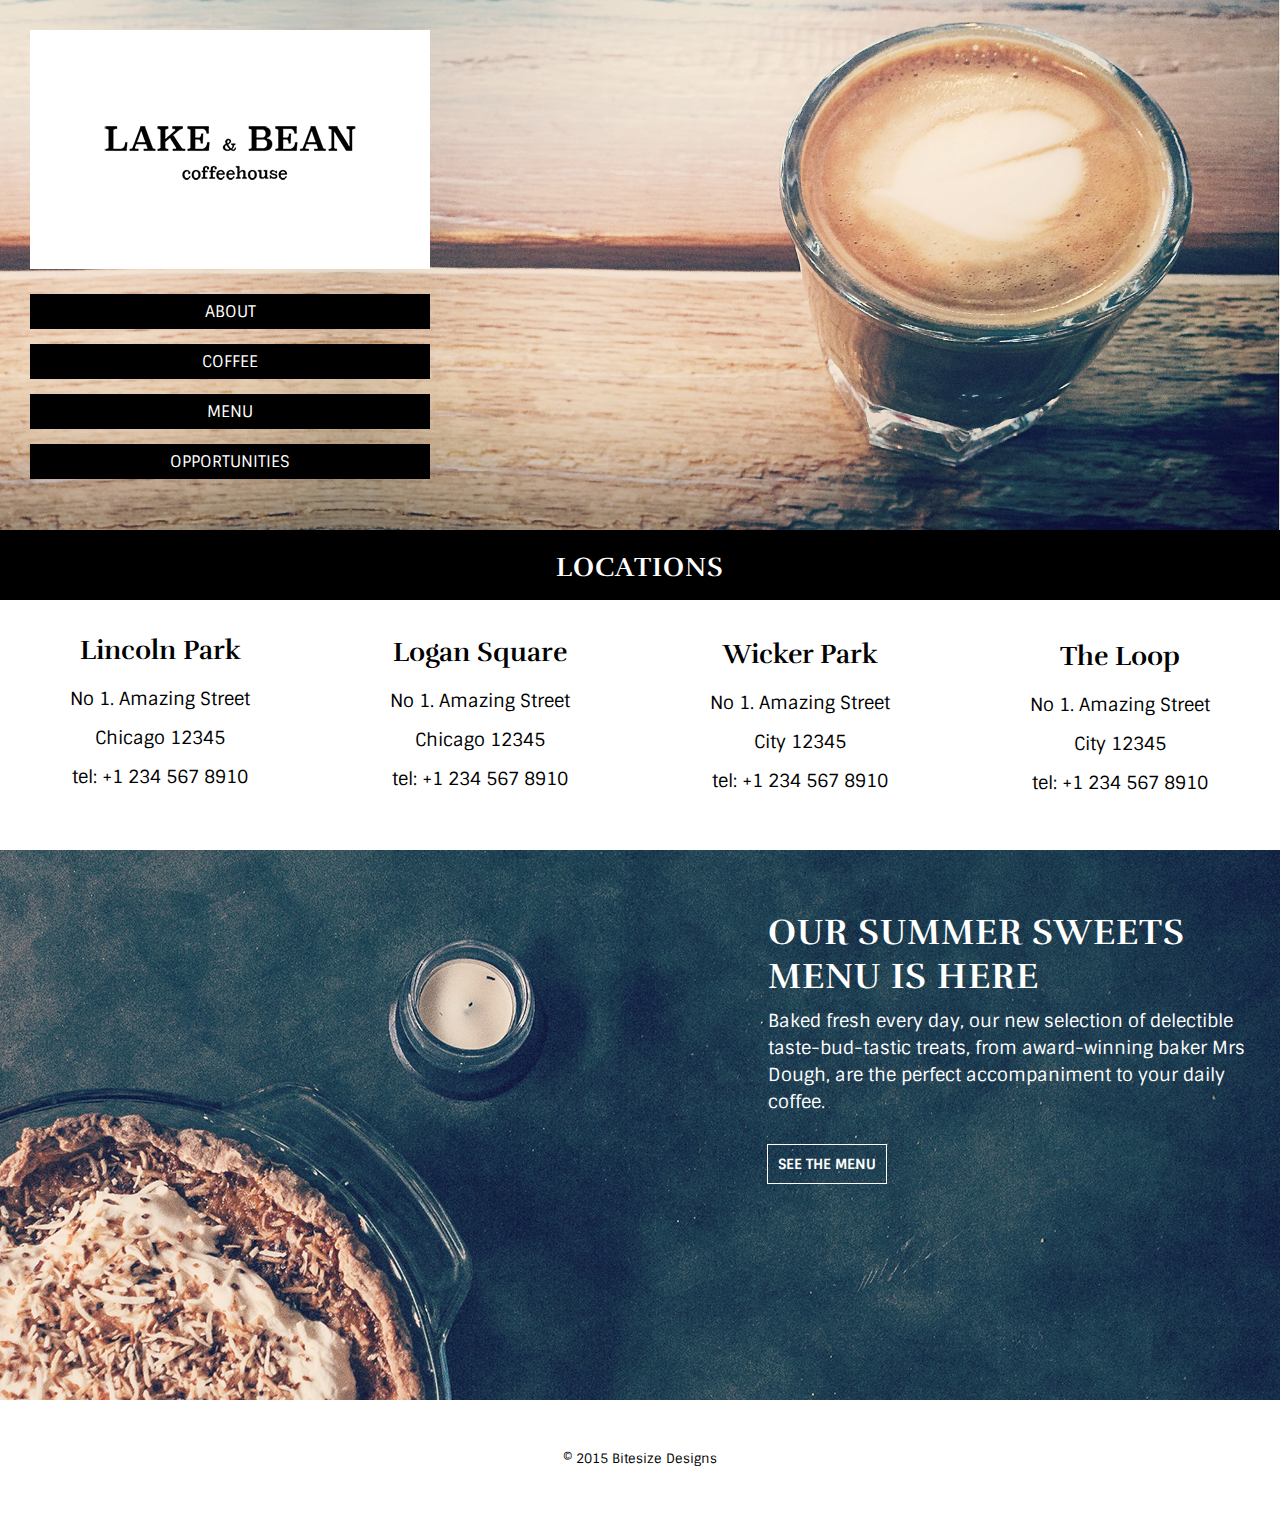
<file: lake-and-bean/index.html>
<!DOCTYPE html>
<html>
<head>
	<link rel="stylesheet" type="text/css" href="css/style.css">
	<link href='http://fonts.googleapis.com/css?family=Rufina' rel='stylesheet' type='text/css'>
	<link href='http://fonts.googleapis.com/css?family=Sintony' rel='stylesheet' type='text/css'>
	<meta name="viewport" content="width=device-width, initial-scale=1">
	<title>Lake and Bean</title>
</head>
<body>
	<div id="header-home">
		<div>
			<a href="index.html"><img id="logo" src="images/lake-and-bean-logo.png"></a>
		</div>
		<nav>
			<a href="about.html">About</a>
			<a href="coffee.html">Coffee</a>
			<a href="menu.html">Menu</a>
			<a href="opportunities.html">Opportunities</a>
		</nav>
	</div>
	<div class="divider">
		<h2>Locations</h2>
	</div>
	<div class="content-type-1">
		<div class="box-1">
			<h3>Lincoln Park</h3>
			<p>No 1. Amazing Street</p>
			<p>Chicago 12345</p>
			<p>tel: +1 234 567 8910</p>
		</div>
		<hr>
		<div class="box-2">
			<h3>Logan Square</h3>
			<p>No 1. Amazing Street</p>
			<p>Chicago 12345</p>
			<p>tel: +1 234 567 8910</p>
		</div>
		<hr>
		<div class="box-3">
			<h3>Wicker Park</h3>
			<p>No 1. Amazing Street</p>
			<p>City 12345</p>
			<p>tel: +1 234 567 8910</p>		
		</div>
		<hr>
			<div class="box-4">
			<h3>The Loop</h3>
			<p>No 1. Amazing Street</p>
			<p>City 12345</p>
			<p>tel: +1 234 567 8910</p>
		</div>
	</div>
	<div class="content-type-2">
		<div class="text-box">
			<h2>Our Summer Sweets Menu is here</h2>
			<p> Baked fresh every day, our new selection of delectible taste-bud-tastic treats, from award-winning baker Mrs Dough, are the perfect accompaniment to your daily coffee.</p>
			<a href="menu.html">See the menu</a>
		</div>
	</div>
	<footer>
	<p>&copy; 2015 Bitesize Designs</p>
	</footer>
</body>
</html>
</file>
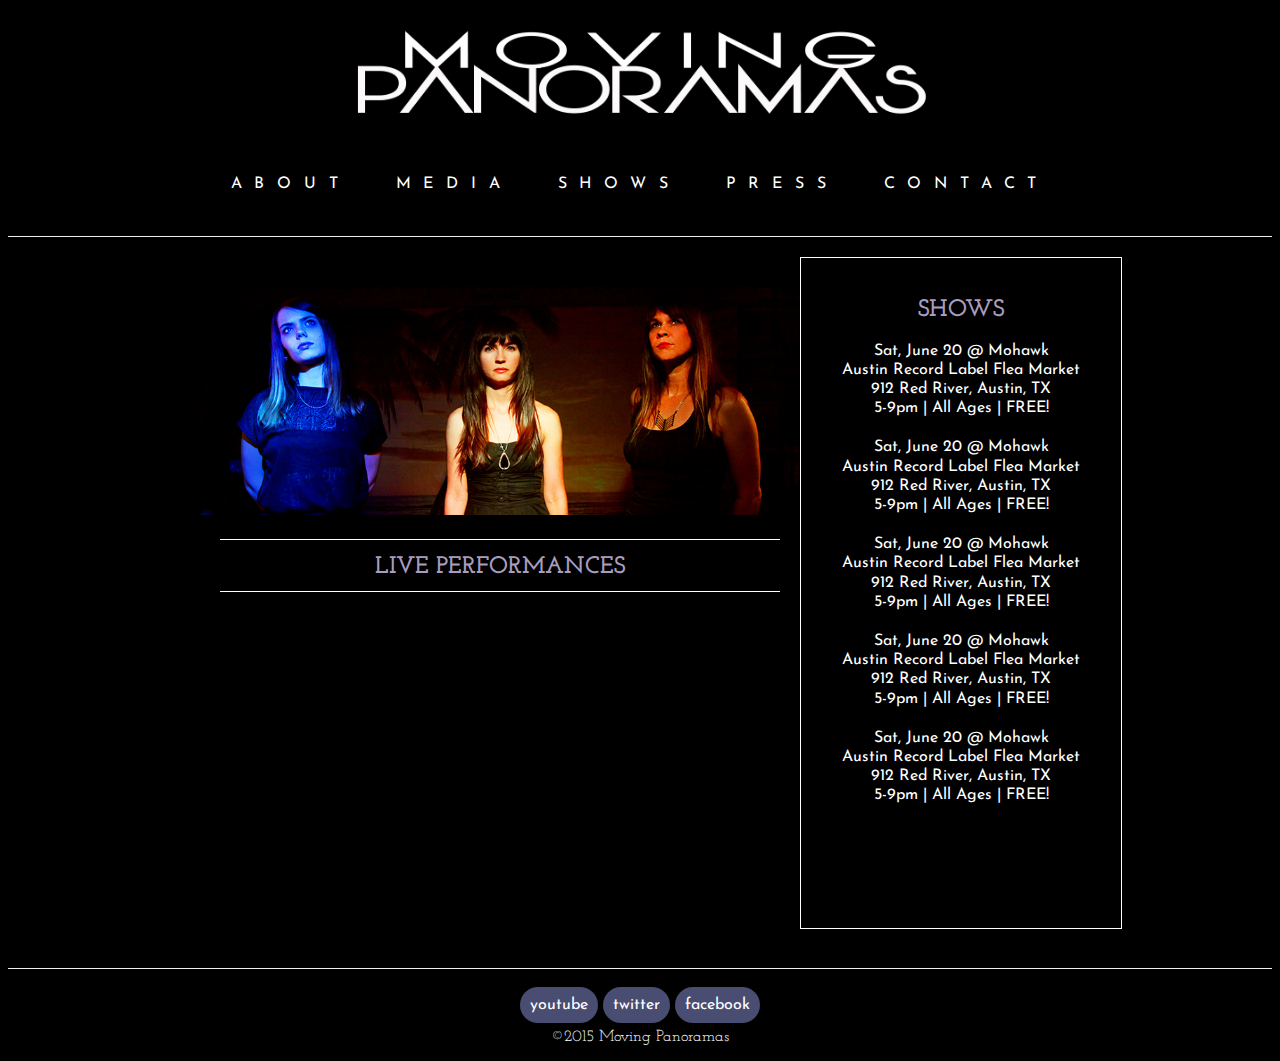
<file: moving panoramas/index.html>
<!DOCTYPE html>
<html>
<head>
	<link rel="stylesheet" type="text/css" href="css/style.css" >
	<link href='http://fonts.googleapis.com/css?family=Josefin+Slab' rel='stylesheet' type='text/css'>
	<link href='http://fonts.googleapis.com/css?family=Josefin+Sans' rel='stylesheet' type='text/css'>
	<title>Moving Panoramas</title>
</head>
<body>
	<header>
		<img src="images/mp-logo.jpg" alt="Moving Panoramas logo" title="Moving Panoramas logo">
		<nav>
			<a href="#">About</a>
			<a href="#">Media</a>
			<a href="#">Shows</a>
			<a href="#">Press</a>
			<a href="#">Contact</a>
		</nav>
	</header>
	<hr>
	<div class="section">
		<div class="content">
			<img id="band"src="images/moving-panoramas-band.jpg" alt="Moving Panoramas band photo" title="Moving Panoramas Photo">
			<h2>Live Performances</h2>
			<p><iframe width="560" height="315" src="https://www.youtube.com/embed/iu88RtzXMFQ?list=PLdJMrziTFeTmh2mZoR3qGw9uK_lPkcdSm&amp;showinfo=0" frameborder="0" allowfullscreen></iframe></p>
		</div>
	</div>
		<aside>
			<h2>Shows</h2>					
			<ul class="show">
				<li>Sat, June 20 @ Mohawk</li>
				<li> Austin Record Label Flea Market</li>
				<li>912 Red River, Austin, TX</li>
				<li>5-9pm | All Ages | FREE!</li>
			</ul>
			<ul class="show">
				<li>Sat, June 20 @ Mohawk</li>
				<li> Austin Record Label Flea Market</li>
				<li>912 Red River, Austin, TX</li>
				<li>5-9pm | All Ages | FREE!</li>
			</ul>
			<ul class="show">
				<li>Sat, June 20 @ Mohawk</li>
				<li> Austin Record Label Flea Market</li>
				<li>912 Red River, Austin, TX</li>
				<li>5-9pm | All Ages | FREE!</li>
			</ul>
			<ul class="show">
				<li>Sat, June 20 @ Mohawk</li>
				<li> Austin Record Label Flea Market</li>
				<li>912 Red River, Austin, TX</li>
				<li>5-9pm | All Ages | FREE!</li>
			</ul>
			<ul class="show">
				<li>Sat, June 20 @ Mohawk</li>
				<li> Austin Record Label Flea Market</li>
				<li>912 Red River, Austin, TX</li>
				<li>5-9pm | All Ages | FREE!</li>
			</ul>
		</aside>
	</div>
	<hr>
	<footer>
			<div id="social">
			<a href ="https://www.youtube.com/channel/UCHCwfUSjX6cMz8rtHN0Jc9Q"> YouTube</a>
			<a href ="#"> Twitter</a>
			<a href="#"> Facebook</a>
			</div>
		<p>&copy;2015 Moving Panoramas</p>
	</footer>
</body>
</html>
</file>
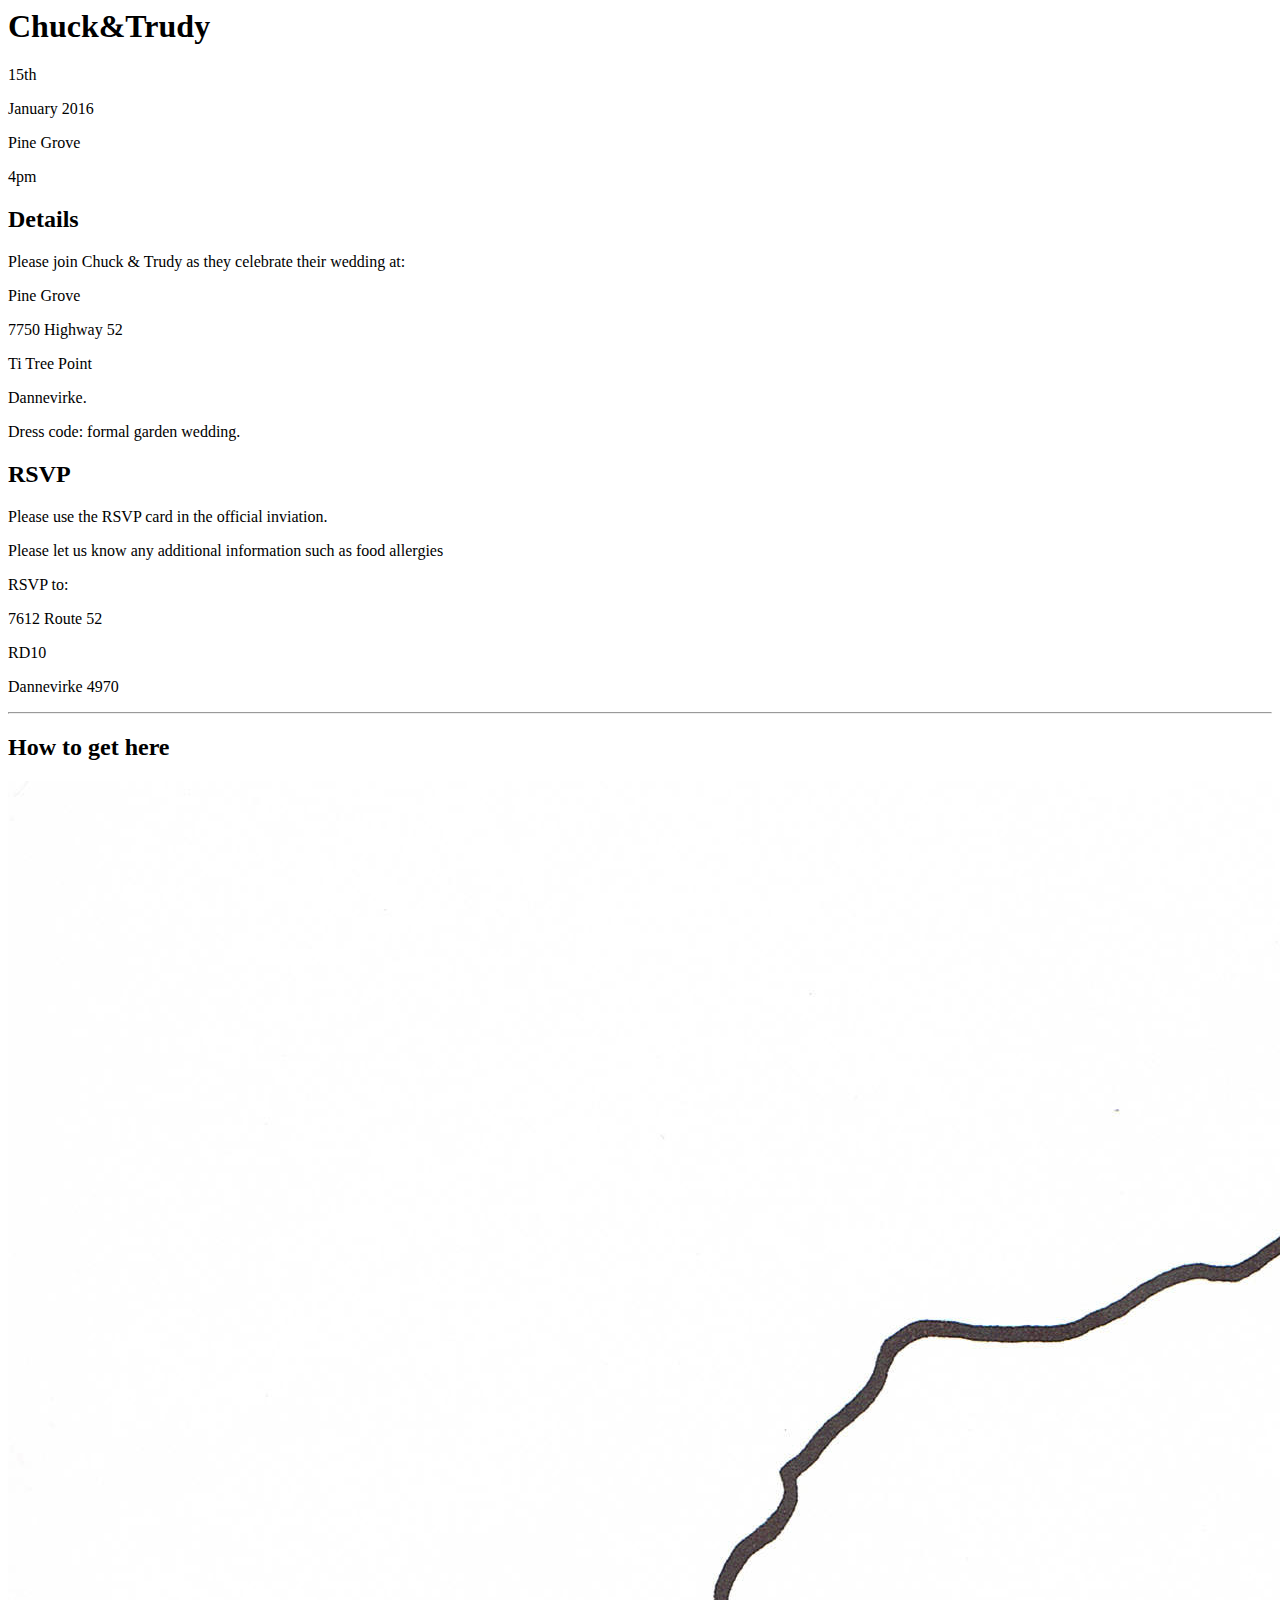
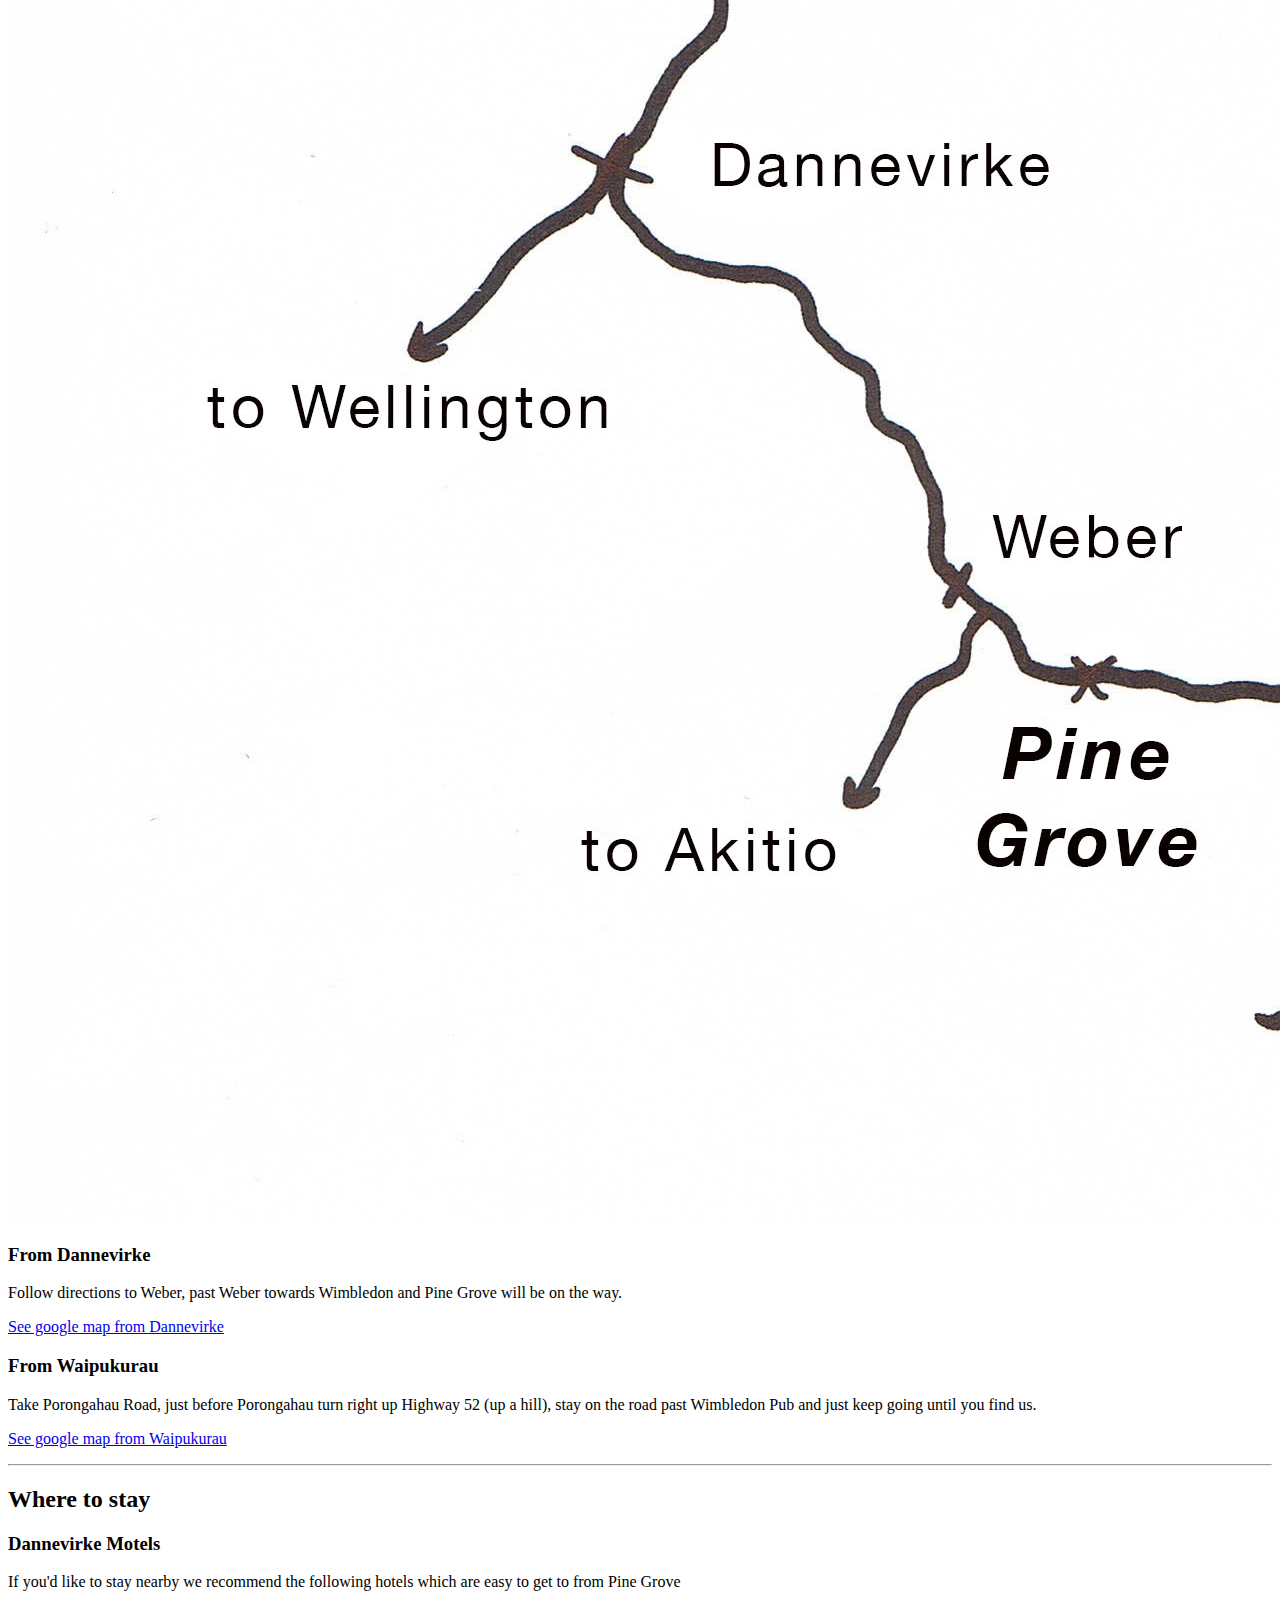
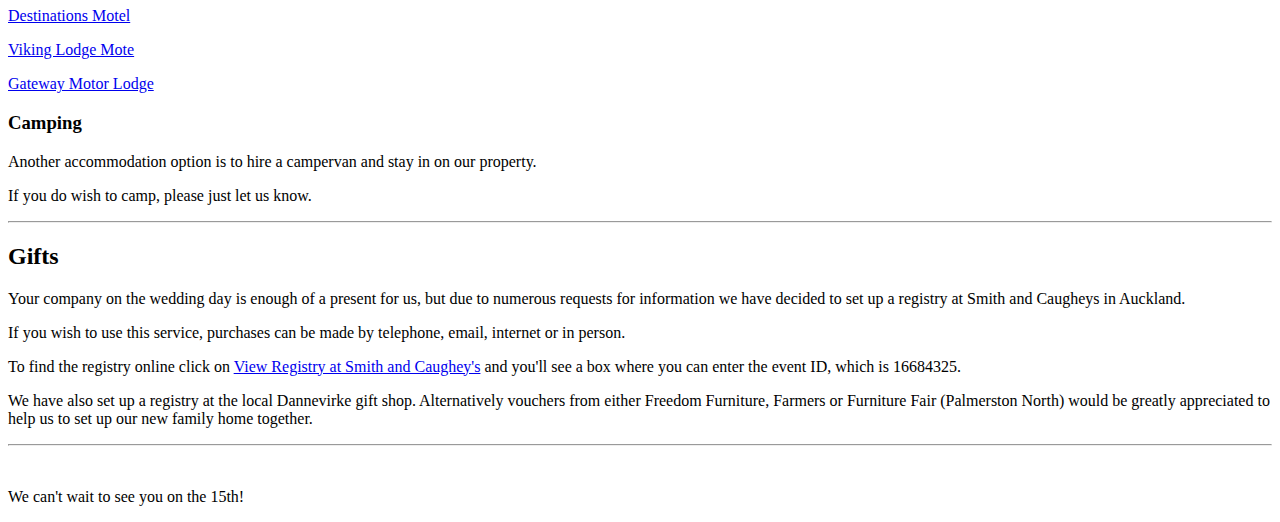
<file: wedding-designs/chuckandtrudy/index.html>
<html>
<head>
	<link rel="stylesheet" type="txt/css" href="css/style.css">
	<link href='http://fonts.googleapis.com/css?family=Parisienne' rel='stylesheet' type='text/css'>
	<link href='http://fonts.googleapis.com/css?family=Lora' rel='stylesheet' type='text/css'>
	<link href='http://fonts.googleapis.com/css?family=Oswald' rel='stylesheet' type='text/css'>
	<meta name="viewport" content="width=device-width, initial-scale=1">
	<title>Chuck & Trudy Wedding</title>
</head>
<body>
	<div id="header">
		<h1>Chuck<span>&</span>Trudy</h1>
		<div id="circle">
			<div id="info">
				<p><span class="number">15</span><span class="small-letter">th</span></p> 
				<p>January 2016</p>
				<p>Pine Grove</p>
				<p><span class="number">4</span><span class="small-letter">pm</span></p>
			</div>
		</div>
	</div>
	<div id="section-one">	
		<div id="details">
			<h2>Details</h2>
			<p>Please join Chuck & Trudy as they celebrate their wedding at:</p> 
				<div class="address">
				<p>Pine Grove</p>
				<p>7750 Highway 52</p>
				<p>Ti Tree  Point</p>
				<p>Dannevirke.</p>
				</div>
			<p>Dress code: formal garden wedding.</p>
		</div>
		<div id="rsvp">
			<h2>RSVP</h2>
			<p>Please use the RSVP card in the official inviation.</p>
			<p> Please let us know any additional information such as food allergies</p>
			<p>RSVP to:</p>	
			<div class="address">
				<p>7612 Route 52</p>
				<p>RD10</p>
				<p>Dannevirke 4970</p>
			</div>
		</div>
	</div>
	<hr>
	<div id="section-two">	
		<div id="directions">
			<h2>How to get here</h2>
			<div class="left-side">
			<img src="images/map-for-pine-grove.jpg">
			</div>
			<div class="right-side">
			<h3>From Dannevirke</h3>
			<p>Follow directions to Weber, past Weber towards Wimbledon and Pine Grove will be on the way. </p><p><a href="https://www.google.com/maps/dir/Dannevirke,+New+Zealand/7750+Rte+52,+Herbertville+4970,+New+Zealand/@-40.3592588,176.2186718,12z/data=!3m1!4b1!4m13!4m12!1m5!1m1!1s0x6d422067b6aec901:0x9742743c26851118!2m2!1d176.2158497!2d-40.287995!1m5!1m1!1s0x6d422f721eea7ab1:0x657bb94b9441a01b!2m2!1d176.3691283!2d-40.430668">See google map from Dannevirke</a><p> 
			<h3>From Waipukurau</h3>
			<p>Take Porongahau Road, just before Porongahau turn right up Highway 52 (up a hill), stay on the road past Wimbledon Pub and just keep going until you find us.</p><p><a href="https://www.google.com/maps/dir/Waipukurau,+New+Zealand/7750+Rte+52,+Herbertville+4970,+New+Zealand/@-40.2889757,176.3409617,11z/data=!3m1!4b1!4m13!4m12!1m5!1m1!1s0x6d4212ad84fd620b:0x982bfb5349848ebf!2m2!1d176.5400674!2d-40.1346912!1m5!1m1!1s0x6d422f721eea7ab1:0x657bb94b9441a01b!2m2!1d176.3691283!2d-40.430668">See google map from Waipukurau</a> 
			</p>
			</div>
		</div>
	</div>
	<hr>
	<div id="accommodation">
		<h2>Where to stay</h2>
		<div class="left-side">
		<h3>Dannevirke Motels</h3>
		<p>If you'd like to stay nearby we recommend the following hotels which are easy to get to from Pine Grove</p>
			<p><a href="http://www.destinationsmotel.co.nz">Destinations Motel</a></p>
			<p><a href="http://www.vikinglodgemotel.co.nz">Viking Lodge Mote</a></p>
			<p><a href="http://www.gatewaymotorlodge.co.nz">Gateway Motor Lodge</a></p>
		</div>
		<div class="right-side">
		<h3>Camping</h3>
		<p>Another accommodation option is to hire a campervan and stay in on our property.</p>
		<p>If you do wish to camp, please just let us know.</p>
		</div>
	</div>
	<hr>
	<div id ="gifts">
		<h2>Gifts</h2>
		<p>Your company on the wedding day is enough of a present for us, but due to numerous requests for information we have decided to set up a registry at Smith and Caugheys in Auckland. </p> 
		<p>If you wish to use this service, purchases can be made by telephone, email, internet or in person.</p>
		<p>To find the registry online click on <a href="http://giftregistry.smithandcaugheys.co.nz/ViewaRegistryShopOnline.aspx"> View Registry at Smith and Caughey's</a> and you'll see a box where you can enter the event ID, which is 16684325. 
		<p>We have also set up a registry at the local Dannevirke gift shop. Alternatively vouchers from either Freedom Furniture, Farmers or Furniture Fair (Palmerston North) would be greatly appreciated to help us to set up our new family home together.</p>
	</div>
	<div>
	<hr>
	<br>
		<p>We can't wait to see you on the 15th!</p>
	</div>
</body>
</html>
</file>
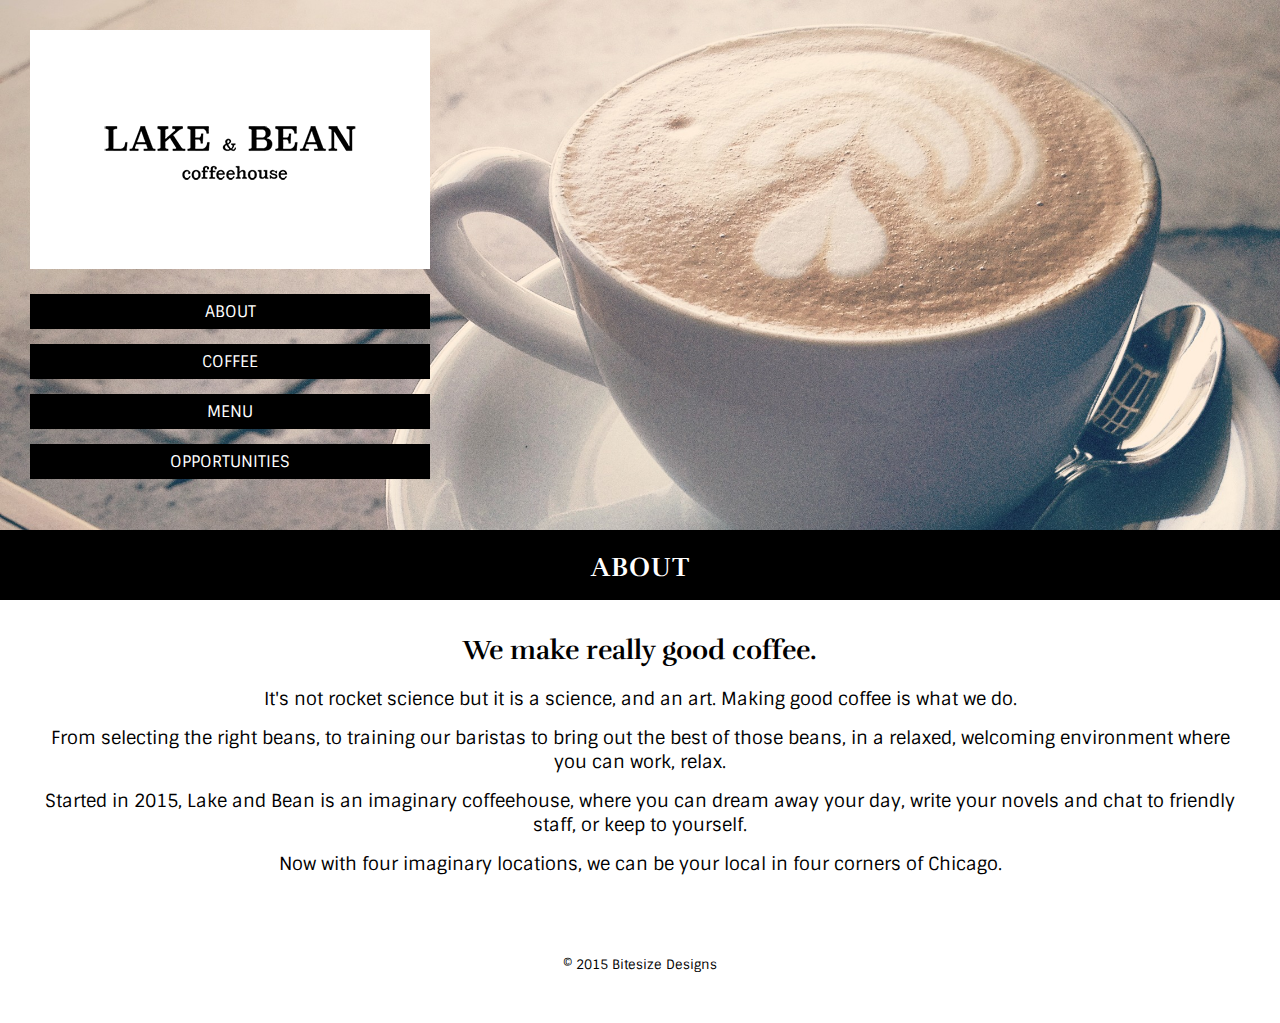
<file: lake-and-bean/about.html>
<!DOCTYPE html>
<html>
<head>
	<link rel="stylesheet" type="text/css" href="css/style.css">
	<link href='http://fonts.googleapis.com/css?family=Rufina' rel='stylesheet' type='text/css'>
	<link href='http://fonts.googleapis.com/css?family=Sintony' rel='stylesheet' type='text/css'>
	<title>Lake and Bean</title>
</head>
<body>
	<div id="header-about">
		<div>
			<a href="index.html"><img id="logo" src="images/lake-and-bean-logo.png"></a>
		</div>
		<nav>
			<a href="about.html">About</a>
			<a href="coffee.html">Coffee</a>
			<a href="menu.html">Menu</a>
			<a href="opportunities.html">Opportunities</a>
		</nav>
	</div>
	<div class="divider">
		<h2>About</h2>
	</div>
	<div class="content-type-3">
		<h3>We make really good coffee.</h3>
		<p>It's not rocket science but it is a science, and an art. Making good coffee is what we do. 
		<p>From selecting the right beans, to training our baristas to bring out the best of those beans, in a relaxed, welcoming environment where you can work, relax.</p>
		<p>Started in 2015, Lake and Bean is an imaginary coffeehouse, where you can dream away your day, write your novels and chat to friendly staff, or keep to yourself.</p>
		<p>Now with four imaginary locations, we can be your local in four corners of Chicago.</p>
	</div>
	<hr>
	<footer>
	<p>&copy; 2015 Bitesize Designs</p>
	</footer>
</body>
</html>
</file>
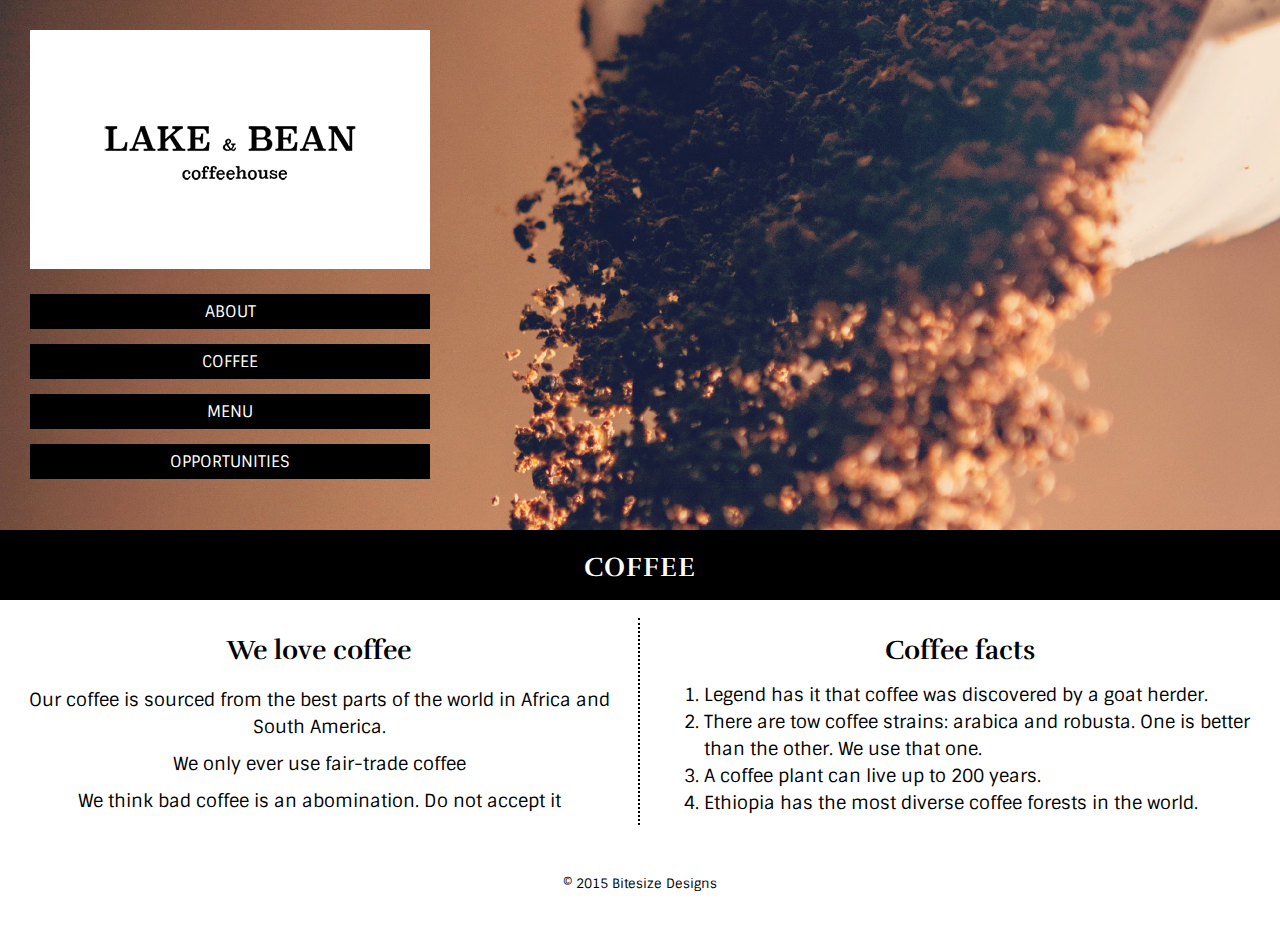
<file: lake-and-bean/coffee.html>
<!DOCTYPE html>
<html>
<head>
	<link rel="stylesheet" type="text/css" href="css/style.css">
	<link href='http://fonts.googleapis.com/css?family=Rufina' rel='stylesheet' type='text/css'>
	<link href='http://fonts.googleapis.com/css?family=Sintony' rel='stylesheet' type='text/css'>
	<title>Lake and Bean</title>
</head>
<body>
	<div id="header-coffee">
		<div>
			<a href="index.html"><img id="logo" src="images/lake-and-bean-logo.png"></a>

		</div>
		<nav>
			<a href="about.html">About</a>
			<a href="coffee.html">Coffee</a>
			<a href="menu.html">Menu</a>
			<a href="opportunities.html">Opportunities</a>
		</nav>
	</div>
	<div class="divider">
		<h2>Coffee</h2>
	</div>
	<div class="content-type-4">
		<div class="column-1">
			<h3>We love coffee</h3>
				<p>Our coffee is sourced from the best parts of the world in Africa and South America.</p>
				<p>We only ever use fair-trade coffee</p>
				<p>We think bad coffee is an abomination. Do not accept it<p>
		</div>
		<div class="column-2">
			<h3> Coffee facts </h3>
			<ol>
				<li>Legend has it that coffee was discovered by a goat herder.</li>
				<li>There are tow coffee strains: arabica and robusta. One is better than the other. We use that one.</li>
				<li>A coffee plant can live up to 200 years.</li>
				<li>Ethiopia has the most diverse coffee forests in the world.</li>
			</ol>
		</div>
	</div>
	<footer>
	<p>&copy; 2015 Bitesize Designs</p>
	</footer>
</body>
</html>
</file>
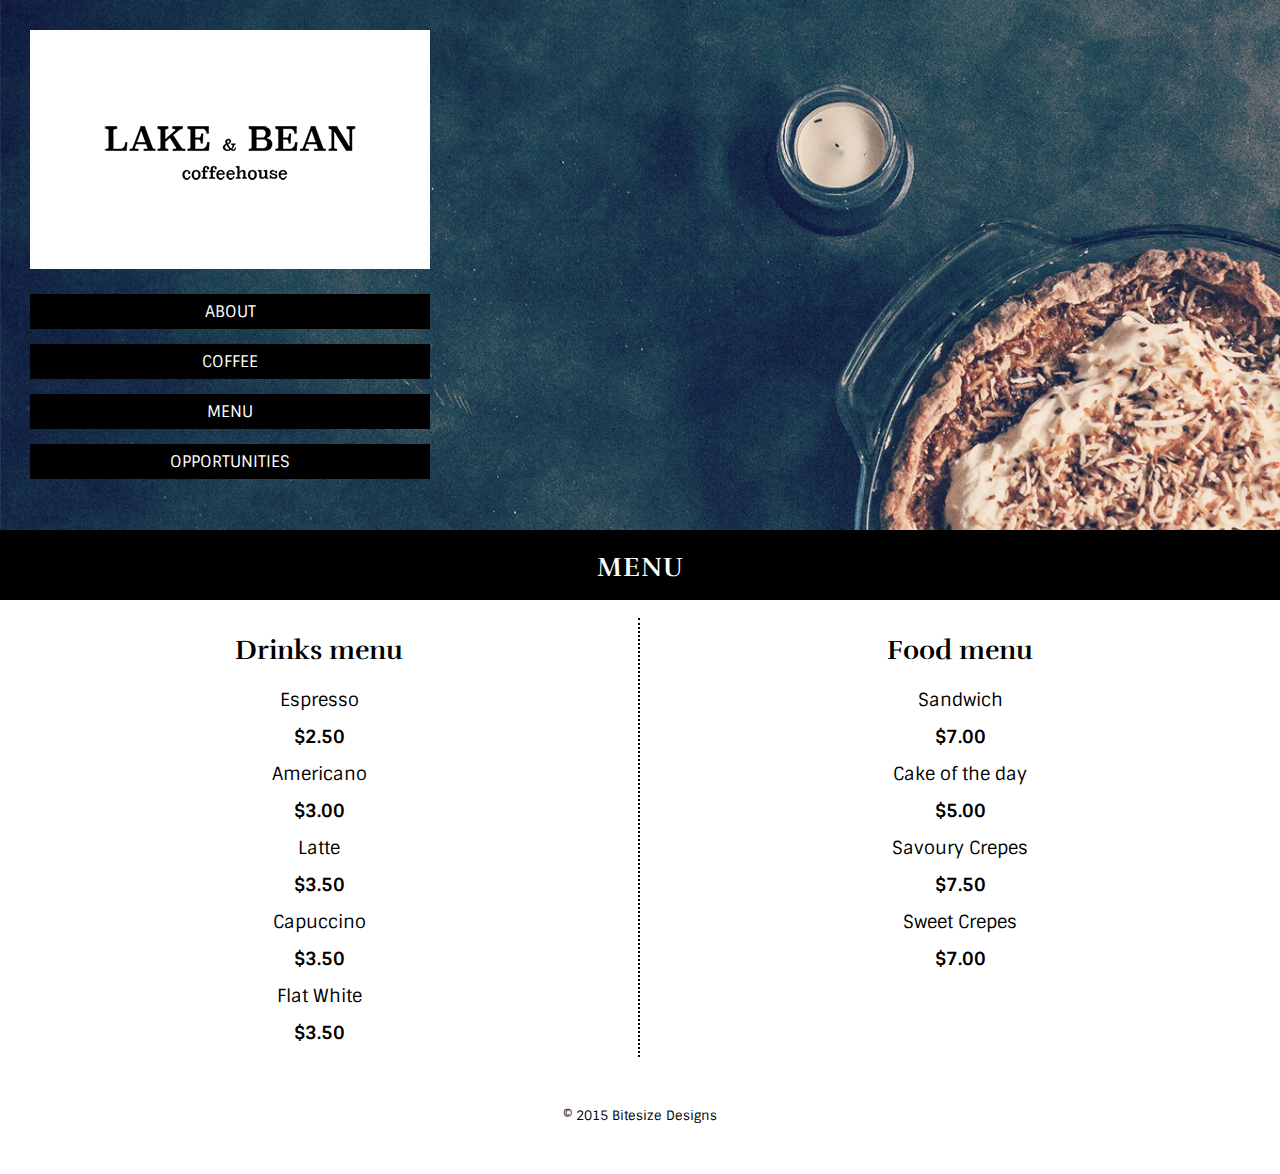
<file: lake-and-bean/menu.html>
<!DOCTYPE html>
<html>
<head>
	<link rel="stylesheet" type="text/css" href="css/style.css">
	<link href='http://fonts.googleapis.com/css?family=Rufina' rel='stylesheet' type='text/css'>
	<link href='http://fonts.googleapis.com/css?family=Sintony' rel='stylesheet' type='text/css'>
	<title>Lake and Bean</title>
</head>
<body>
	<div id="header-menu">
		<div>
			<a href="index.html"><img id="logo" src="images/lake-and-bean-logo.png"></a>
		</div>
		<nav>
			<a href="about.html">About</a>
			<a href="coffee.html">Coffee</a>
			<a href="menu.html">Menu</a>
			<a href="opportunities.html">Opportunities</a>
		</nav>
	</div>
	<div class="divider">
		<h2>Menu</h2>
	</div>
	<div class="content-type-4">
		<div class="column-1">
			<h3>Drinks menu</h3>
			<ul>
				<li>
					<p>Espresso</p>
					<p class="price">$2.50</p>
				</li>
				<li>
					<p>Americano</p>
					<p class="price">$3.00</p>
				</li>
				<li>
					<p>Latte</p>
					<p class="price">$3.50</p>
				</li>
				<li>
					<p>Capuccino</p>
					<p class="price">$3.50</p>
				</li>
				<li>
					<p>Flat White</p>
					<p class="price">$3.50</p>
				</li>
			</ul>
		</div>
		<div class="column-2">
			<h3>Food menu</h3>
			<ul>
				<li>
					<p>Sandwich</p>
					<p class="price">$7.00</p>
				</li>
				<li>
					<p>Cake of the day</p>
					<p class="price">$5.00</p>
				</li>					
				<li>
					<p>Savoury Crepes</p>
					<p class="price">$7.50</p>
				</li>
				<li>
					<p>Sweet Crepes</p>
					<p class="price">$7.00</p>
				</li>
			</ul>
		</div>	
	</div>
	<footer>
	<p>&copy; 2015 Bitesize Designs</p>
	</footer>
</body>
</html>
</file>
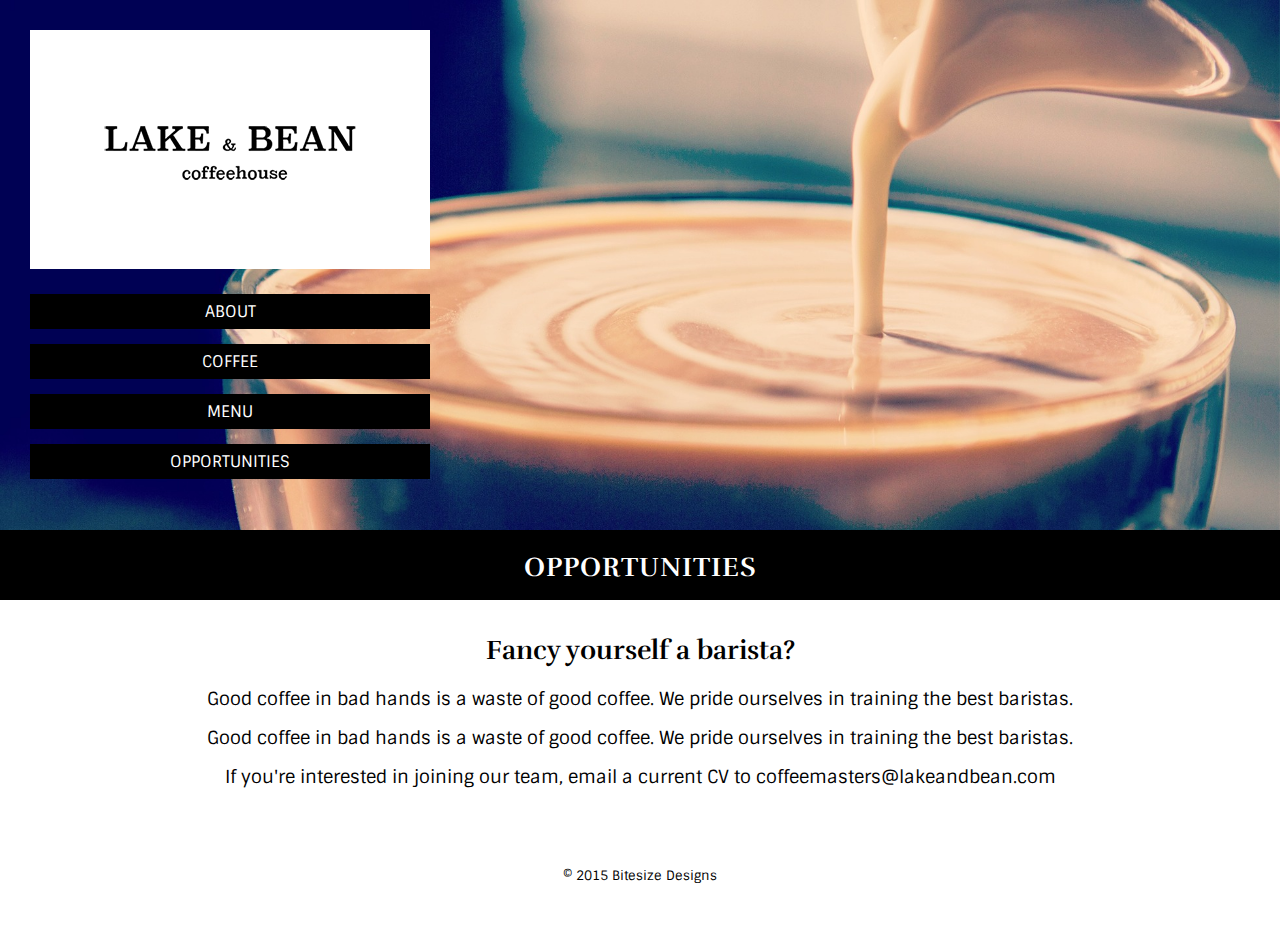
<file: lake-and-bean/opportunities.html>
<!DOCTYPE html>
<html>
<head>
	<link rel="stylesheet" type="text/css" href="css/style.css">
	<link href='http://fonts.googleapis.com/css?family=Rufina' rel='stylesheet' type='text/css'>
	<link href='http://fonts.googleapis.com/css?family=Sintony' rel='stylesheet' type='text/css'>
	<title>Lake and Bean</title>
</head>
<body>
	<div id="header-opportunities">
		<div>
			<a href="index.html"><img id="logo" src="images/lake-and-bean-logo.png"></a>
		</div>
		<nav>
			<a href="about.html">About</a>
			<a href="coffee.html">Coffee</a>
			<a href="menu.html">Menu</a>
			<a href="opportunities.html">Opportunities</a>
		</nav>
	</div>
	<div class="divider">
		<h2>Opportunities</h2>
	</div>
	<div class="content-type-3">
		<h3>Fancy yourself a barista?</h3>
		<p>Good coffee in bad hands is a waste of good coffee.  We pride ourselves in training the best baristas.</p>
		<p>Good coffee in bad hands is a waste of good coffee.  We pride ourselves in training the best baristas.</p>
		<p>If you're interested in joining our team, email a current CV to coffeemasters@lakeandbean.com
	</div>
	<footer>
	<p>&copy; 2015 Bitesize Designs</p>
	</footer>
</body>
</html>
</file>
<file: lake-and-bean/css/style.css>
* { margin:0; padding:0; box-sizing:border-box; }

body {
	font-size: 18px;
	font-family: 'Sintony', sans-serif;
}

/***************************
HEADER
****************************/

#header-home {
	background-image: url("../images/tranquil-coffee-wide.jpg");
	background-size: cover;
	width: 100%;
	height: 550px;
}

#header-about {
	background-image: url("../images/coffee-about.jpg");
	background-size: cover;
	width: 100%;
	height: 550px;
}

#header-menu {
	background-image: url("../images/delicious-cake-image-reversed.jpg");
	background-size: cover;
	width: 100%;
	height: 550px;
}

#header-coffee {
	background-image: url("../images/coffee-pouring-main.jpg");
	background-size: cover;
	width: 100%;
	height: 550px;
}

#header-opportunities {
	background-image: url("../images/pouring-milk-main.jpg");
	background-size: cover;
	width: 100%;
	height: 550px;
}

#logo {
	background-color: white;
	margin-left: 30px;
	margin-top: 30px;
}

nav {
	width: 400px;
	float: left;
	margin-top: 0.5em;
}

nav a {
	display: block;
	text-decoration: none;
	text-transform: uppercase;	
	margin: 15px;
	margin-top: 10px;
	margin-left: 30px;
	width: 400px;
	height: 35px;
	padding-top: 2px;
	color: white;
	text-align: center;
	font-size: 0.9em;
	line-height: 2em;
	background-color: black;
}

nav a:hover {
	color: black;
	background-color: white;
}


.divider {
	clear: both;
	width: 100%;
	background-color: black;
	height: 70px;
	text-align: center;
	margin-top: -20px;
}

h2 {
	color: white;
	font-size: 1.5em;
	text-transform: uppercase;
	font-family: 'Rufina', serif;
	letter-spacing: 1px;
}

/**************************************
TOP PAGE CONTENT
****************************************/

.divider h2 {
	padding: 20px;
	margin: auto;
	margin-top: -10px;
}

/***********************************
HOME PAGE
************************************/

.content-type-1 {
	width: 100%;
	background-color: white;
	margin: auto;
	min-height: 250px;
}


.box-1, .box-2, .box-3, .box-4 {
	float: left;
	width: 25%;
	text-align: center;
	font-size: 1em;
	padding: 1em;
	margin: auto;
}

.box-3, .box-4 {
	padding-bottom: 2em;
}

h3 {
	margin: 5px auto;
	padding-top: 0;
	font-family: 'Rufina', serif;
	font-size: 1.5em;
	line-height: 2em;
	font-weight: 600;
}

p {
	padding: 5px 0;
	margin: 5px 0;
}

/*********************************
ABOUT / OPPORTUNITIES
**********************************/

.content-type-3 {
	width: 100%;
	background-color: white;
	text-align: center;
	padding: 1em 2em;
}

/*********************************
MENU / COFFEE - 2 column layout
**********************************/

.column-1, .column-2 {
	width: 50%;
	float: left;
	margin-top: 1em;
}

.column-1 {
	border-right: 2px dotted black;
}

.column-1 h3, .column-2 h3 {
	text-align: center;
}

.column-1 p, .column-2 p {
	line-height: 1.5em;
	padding: 0 10px;
	margin: 10px 0;
	text-align: center;
}

.content-type-4 ul {
	list-style-type: none;
	text-indent: none;
	margin-top: 0;
	padding: 0;
	text-align: center;
}

.content-type-4 ol {
	margin-left: 3em;
	padding: 0 10px;
	line-height: 1.5em;
}

.price {
	font-weight: bold;
}

hr {
	visibility: hidden;
	margin: 0;
	padding: 0;
}

/******************************************
HOME PAGE BOTTOM CONTENT
******************************************/

.content-type-2 {
	clear: both;
	background-image: url("../images/delicious-cake-image.jpg");
	height: 550px;
}

.text-box {
	display: block;
	float: right;
	color: white;
	width: 40%;
	padding-right: 20px;
}

.text-box h2 {
	padding-top: 60px;
	font-size: 2em;
}

.text-box p {
	line-height: 1.5em;
	margin-bottom: 30px;
}


.text-box a {
	font-size: 0.8em;
	color: white;
	text-decoration: none;
	text-transform: uppercase;
	font-weight: 800;
	padding: 10px;
	margin-top: 10px;
	border-color: white;
	margin-right: 20px;
	box-shadow: 0 0 0 1px;
	text-shadow: 0 0 0 1px;
	width: 40%;
	text-align: center;
}

.text-box a:hover {
	color: black;
	background-color: white;
}

/**********************************************
FOOTER
***********************************************/

footer {
	clear: both;
	padding: 40px;
	margin: auto;
	text-align: center;
	font-size: .7em;
}

/******************
iPad
*******************/

@media only screen and (max-width: 900px) { 


.content-type-1 {
	clear: both;
	padding-bottom: 1.5em;
	min-height: 480px;
}

.box-1, .box-2, .box-3, .box-4 {
	float: left;
	width: 50%;
	text-align: center;
	font-size: 1em;
	line-height: 1.5em;
	margin: auto;
	padding: 20px 20px
}


.text-box {
	display: block;
	background-color: rgba(0,0,0,0.5);
	float: none;
	text-align: center;
	color: white;
	width: 100%;
	height: 550px;
	margin: auto;
}

.text-box h2 {
	padding: 2em 1em 1em 1em;
	font-size: 2em;
	width: 80%;
	margin: auto;
}

.text-box p {
	clear: both;
	width: 90%;
	margin: auto;
	line-height: 2em;
	padding-bottom: 2em;
}
}


/*********************
IPHONE
*********************/

@media screen and (max-width: 480px) {


nav a {
	width: 80%;
	float: left;
	margin-left: 40px;
	margin-top: 0.5em;
}	

#logo {
	width: 80%;
	margin-left: 40px;
}

.box-1, .box-2, .box-3, .box-4 {
	float: none;
	width: 80%;
	text-align: center;
	font-size: 1em;
	line-height: 1.5em;
	margin: auto;
	padding: 20px 20px
}

.content-type-1 {
	padding-left: 0;

}

hr {
	visibility: visible;
	margin: 20px auto;
	width:80%;
}

.text-box {
	display: block;
	background-color: rgba(0,0,0,0.5);
	float: none;
	text-align: center;
	color: white;
	width: 100%;
	height: 550px;
	margin: auto;
}

.text-box h2 {
	padding: 1em;
	font-size: 1.7em;
}

.text-box p {
	clear: both;
	width: 90%;
	margin: 2em auto;
	line-height: 1.5em;
}

.text-box a {
	margin: auto;
}

.column-1, .column-2 {
	width: 90%;
	padding-left: 5%;
	float: none;
}

.column-1 {
	border-right: hidden;
}
}
/**********************************************
!COMMENT!
***********************************************/
</file>
<file: moving panoramas/css/style.css>
body {
	background-color: black;
	font-size: 16px;
	font-family: 'Josefin Slab', serif;
	color: white;
}

header {
	text-align: center;
	overflow: hidden;
}

header img {
	padding: 10px;
}

nav {
	margin-top: 20px;
	padding: 10px;
	line-height: 1.5em;
}

nav a {
	font-family: 'Josefin Sans', sans-serif;
	text-transform: uppercase;
	text-decoration: none;
	letter-spacing: 0.8em;
	color: white;
	padding: 20px;
}

nav a:hover {
	color: #a99dbf;

}

h2 {
	font-size: 1.5em;
	text-transform: uppercase;
	color: #a99dbf;
}


.section {
	background-color: black;
	width: 960px;
	text-align: center;
	margin: auto;
	margin-top: 10px;
	margin-bottom: 20px;
}

.content {
	width: 600px;
	padding-top: 20px;
	margin-left: 40px;
	color: white;
	float: left;
}

.content h2 {
	height: 1.5em;
	width: 560px;
	border-style: solid;
	border-right: none;
	border-left: none;
	border-width: 1px;
	border-color: white;
	margin: auto;
	padding-top: 15px;
}

.content p {
	font-size: 1.3em;
	line-height: 1.5em;
	font-weight: 600;
	opacity: 0.8;
}


img {
	width: 600px;
	padding-top: 20px;
	padding-bottom: 20px;
}

aside {
	width: 280px;
	height: 630px;
	margin: auto;
	text-align: center;
	float: left;
	border-style: solid;
	border-width: 1px;
	padding: 20px;
}


ul {
	font-family: 'Josefin Sans', sans-serif;
	list-style: none;
	text-align: center;
	line-height: 1.2em;
	padding: 0;
	padding-bottom: 20px;
	margin: 0;
}


hr {
	clear: both;
	width: 100%;
	color: rgba(189,170,168,1);
	margin-top: 20px;
	padding-top: 10px;
	border-top: none;
	border-right: none;
	border-left: none;
}

span {
	font-weight: bold;
}

footer {
	text-align: center;
	margin: auto;
	clear: both;
}

footer a {
	color: white;
	text-decoration: none;
	text-transform: lowercase;
	padding: 10px;
	margin: auto;
	font-family: 'Josefin Sans', sans-serif;
	background-color: #494d71;
	border-radius: 200px;

}

#social {
	padding-top: 20px; 
}

}
</file>
<file: wedding-designs/chuckandtrudy/css/style.css>
* { margin:0; padding:0; box-sizing:border-box; }

body {
	font-family: 'helvetica-neue', sans-serif;
	font-size: 16px;
	color: #121f5f;
}

#header {
	background-image: url("../images/background-header-farm-pic.jpg");
	background-size: cover;
	width: 100%;
	height: 600px;
}

span {
	opacity: 0.2;
	padding-left: 5px;
	font-size: 1.5em;
}

h2, h4 {
	font-family: Lora, serif;
	text-transform: uppercase;
	text-shadow:0px 1px 0px #000;
}

p {
	line-height: 1.5em;
	color: black;
 	padding: 5px;
 	text-align: center;
}

.address p {
	line-height: 1em;
	font-weight: bold;
}

h1 {
	font-family: 'Parisienne', cursive;
	font-size: 8em;
	font-weight: 100;
	text-align: center;
	line-height: 1em;
	opacity: 0.8;
	width: 300px;
	padding: 30px;
}



h4 	{
	font-size: 2em;
	text-align: center;
	color: white;
}

h3 {
	padding: 10px;
	padding-top: 15px;
}

#circle {
	height: 300px;
	width: 300px;
	background-color: rgba(255,255,255,0.5);
	margin-left: 30px;
	margin-top: 60px;
	border-radius: 50%;
} 


#info {
	position: relative;
	padding-top: 30px;
	width: 300px;
	font-family: 'Lora', serif;
	margin: auto;
	font-size: 2.2em;
	font-style: italic;
	text-transform: none;
	font-weight: 500;
	letter-spacing: .1px;
	color: #0d1746;
	text-align: center;
	line-height: 1em;
	/**border: 2px solid #0d1746;
	background-color: rgba(255,255,255,0.4);**/
}

#info p {
	line-height: 1em;
}

.number {
	font-size: 2.3em;
	opacity: 0.8;
	line-height: 0.8em;
}

.small-letter {
	font-size: 0.5em;
	opacity: .4;
}

h2	{
	font-weight: 700;
	font-size: 2em;
	padding-top: 30px;
	padding-bottom: 10px;
}

#section-one {
	margin-top: 10px;
}

#details{
	text-align: center;
	width: 50%;
	float: left;
	padding: 10px;
}

#rsvp {
	width: 50%;
	padding: 10px;
	float: left;
	text-align: center;
}

#section-two {
	clear: both;
}

#directions, #accommodation {
	text-align: center;
	padding-top: 5px;
	padding-bottom: 10px;
	margin-bottom: 20px;
}


.left-side {
	float: left;
	width: 40%;
	padding-bottom: 50px;
	margin-right: 5%;
	margin-left: 5%;
}

.left-side p {
	text-align: left;
}

.right-side {
	float: left;
	width: 40%;
	padding-bottom: 40px;
	margin-right: 5%;
	margin-left: 5%;
}


.right-side p {
	clear: both;
	width: 100%;
	text-align: left;
	margin: auto;
	padding-top: 5px;
}

#directions img {
	width: 100%;
}

#accommodation {
	clear: both;
}

#gifts {
	clear: both;
	text-align: center;
}

#gifts p {
	clear: both;
	margin: auto;
	width: 90%;
	padding: 10px;
	text-align: left;
}

hr {
	clear: both;
	height: 1px;
	border: 0;
	background-image: linear-gradient(to right, rgba(25, 42, 124, 0), rgba(25, 42, 124, 0.75), rgba(13, 23, 70, 0));
}

a {
	color: rgba(25, 42, 124, 1)
}

a:hover {
	color: rgba(13, 23, 70, 0.5)
}

ul {
	line-height: 1.5em;

}

@media screen and (max-width: 800px) {

#header {
	width: 100%;
	clear: both;
}

h1 {	
	clear: both;
	width: 50%;
	font-size: 6em;
}

#accommodation, #directions {
	width: 90%;
	margin: auto;
}


 #details, #rsvp {
 	float: none;
 	margin: auto;
 	padding: 10px;
 	width: 100%;
}

.left-side, .right-side {
	clear: both;
	float: none;
	margin: auto;
	padding: 10px;
	width: 100%;
}

    .google-maps {
        position: relative;
        padding-bottom: 75%; // This is the aspect ratio
        height: 0;
        overflow: hidden;
    }
    .google-maps iframe {
        position: absolute;
        top: 0;
        left: 0;
        width: 100% !important;
        height: 100% !important;
    }
 
}

@media screen and (max-width: 400px) {

	h1 {
		clear: both;
		font-size: 3.8em;
		text-align: center;
		margin-left: -20px;
	}

	#circle {
		margin: auto;
		margin-top: 50px;
	}
}
</file>
